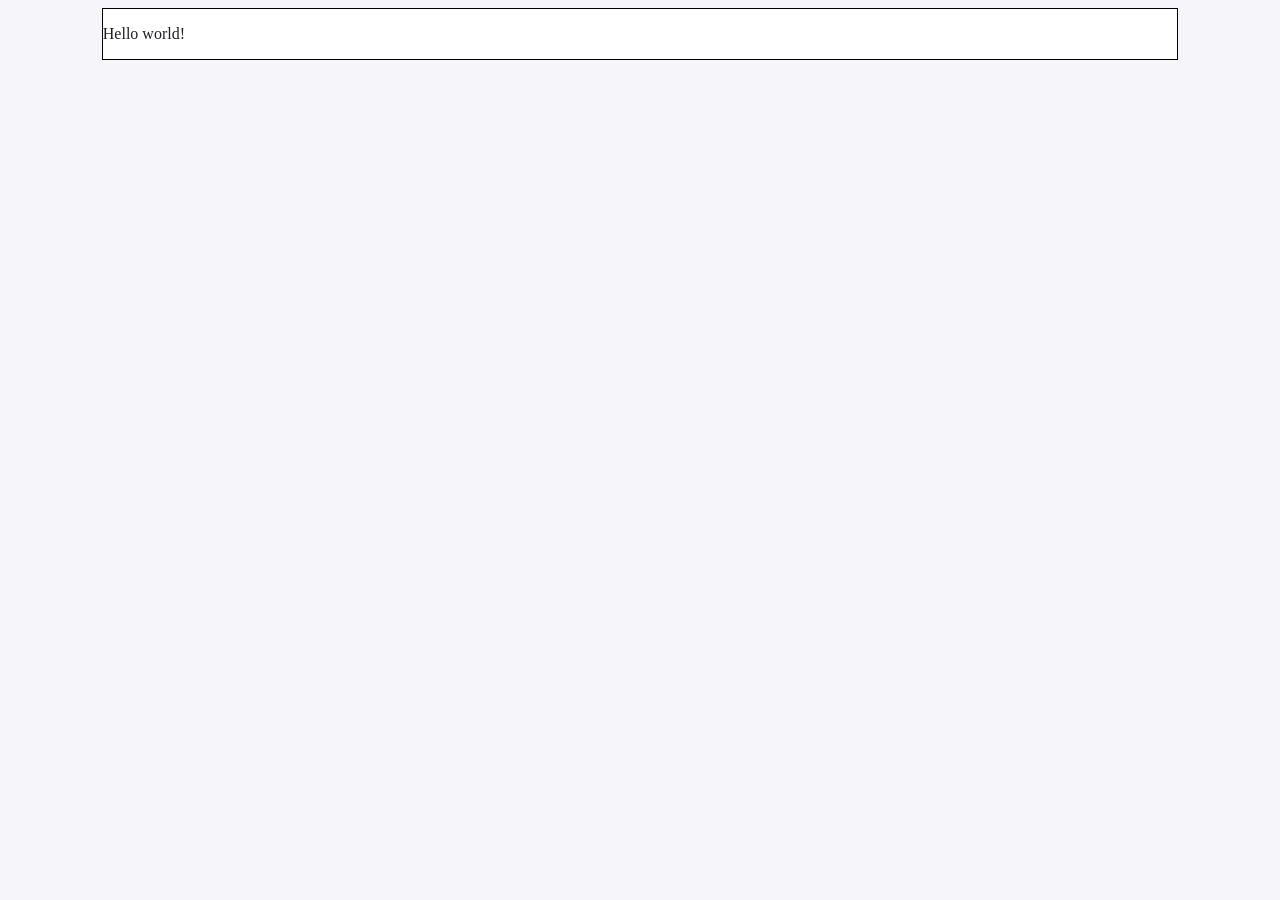
<file: index.html>
<!DOCTYPE html>
<html lang=“en”>
<head>
<meta charset=“utf-8”>
<title> Git Test Page </title>
<link rel="stylesheet" type="text/css" href="./css/stylesheet.css" />
</head>
<body>
  <div class="container">
    <p>Hello world!</p>
  </div>
</html>
</file>
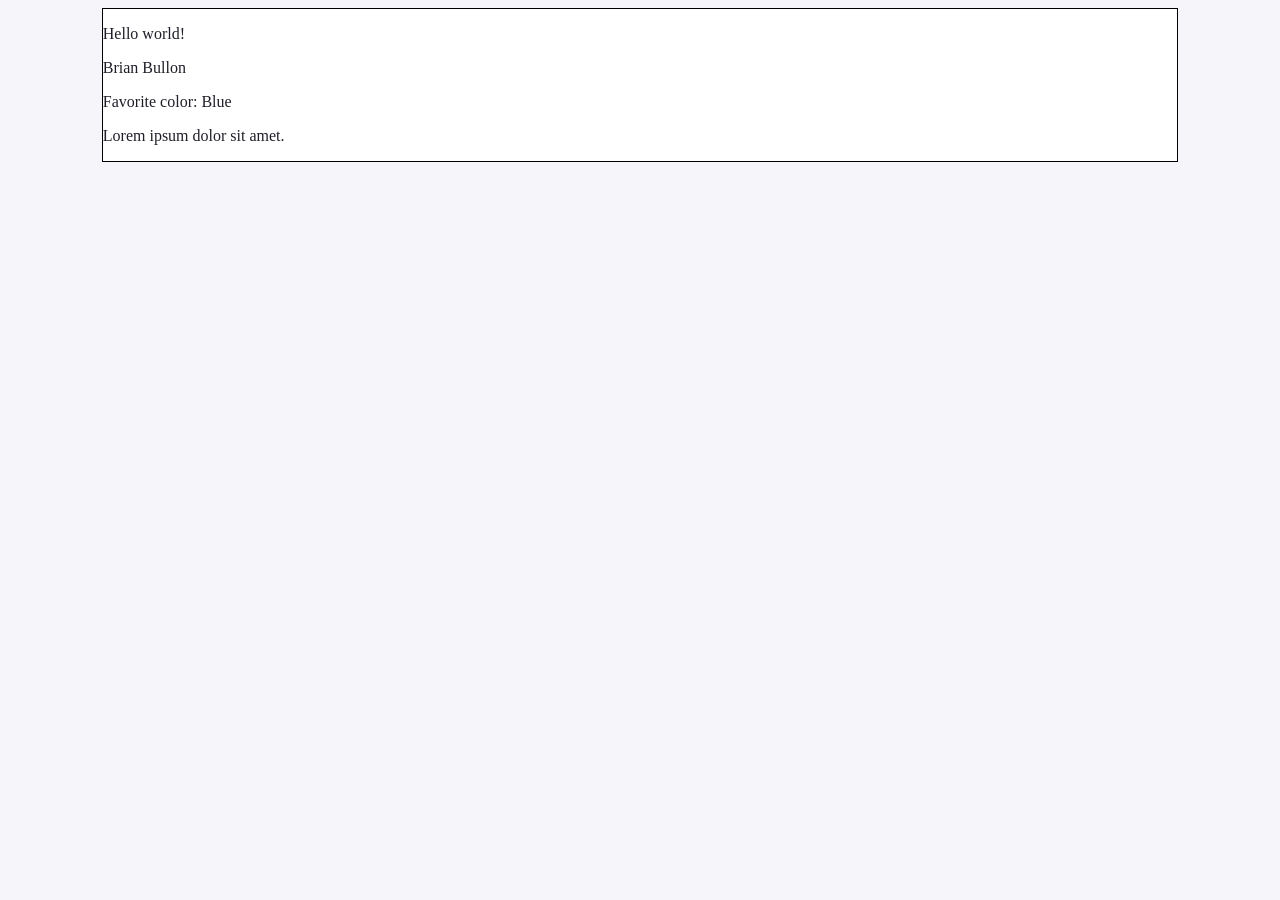
<file: brian.html>
<!DOCTYPE html>
<html lang="en">
<head>
    
<meta charset="utf-8">
<title> Git Test Page </title>
<link rel="stylesheet" type="text/css" href="./css/stylesheet.css" />
</head>
<body>
  <div class="container">
    <p>Hello world!</p>
    <p>Brian Bullon</p>
    <p>Favorite color: Blue</p>
    <p>Lorem ipsum dolor sit amet.</p>
  </div>
</body>
</html>
</file>
<file: css/stylesheet.css>
body { background: #f5f5fa; color: #1f1f29; }
.container {
  width: 85%;
  margin: auto;
  background-color: white;
  border: 1px solid black;
}
</file>
